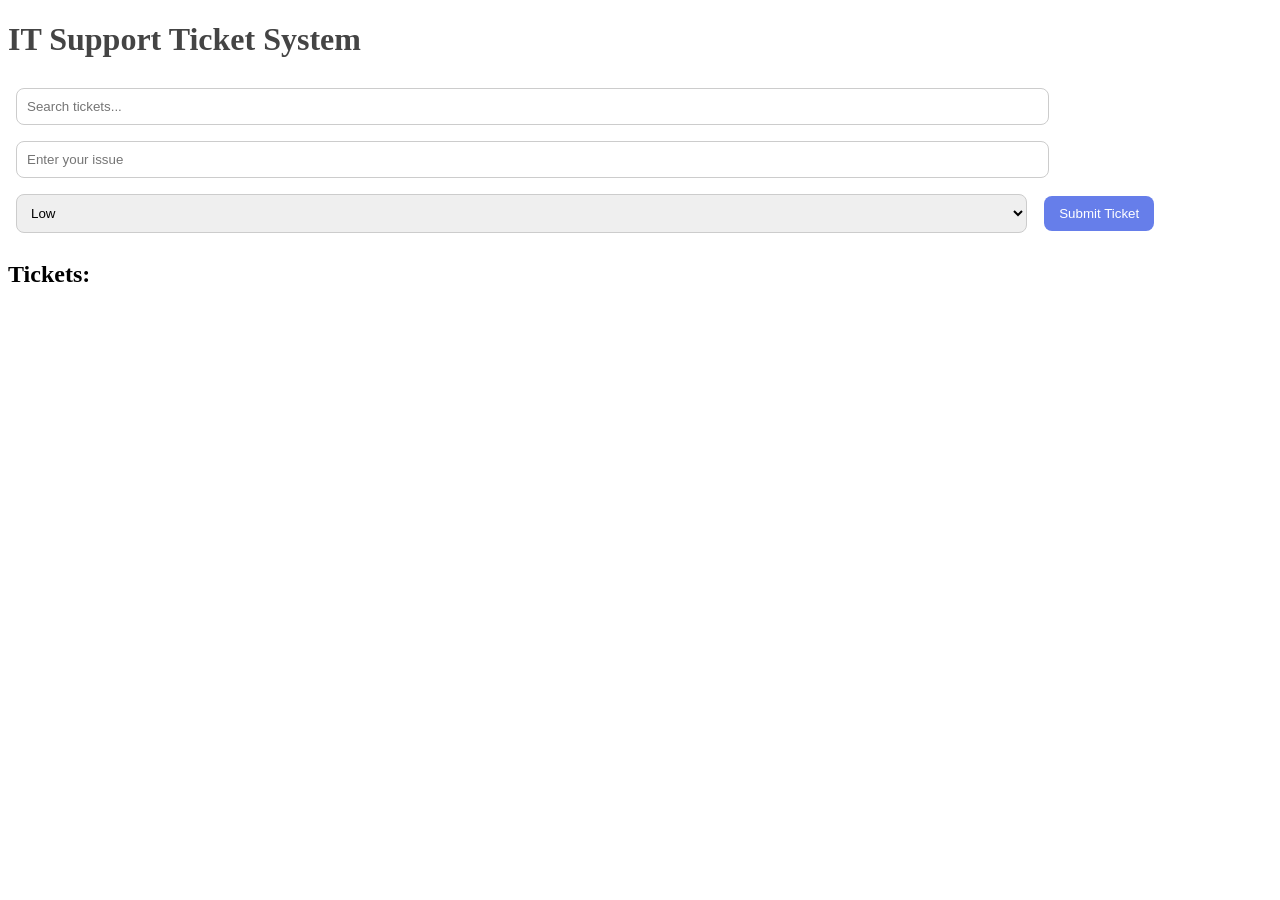
<file: index.html>
<!DOCTYPE html>
<html>
<head>
    <title>IT Ticket System</title>
    <link rel="stylesheet" href="style.css">
</head>
<body>

    <h1>IT Support Ticket System
        <h3 id="dashboard"></h3>
    </h1>
<input type="text" id="search" placeholder="Search tickets..." onkeyup="searchTickets()">
    <input type="text" id="issue" placeholder="Enter your issue">

    <select id="priority">
        <option value="Low">Low</option>
        <option value="Medium">Medium</option>
        <option value="High">High</option>
    </select>

    <button class="submit-btn" onclick="addTicket()">Submit Ticket</button>

    <h2>Tickets:</h2>
    <ul id="ticketList"></ul>

    <script src="script.js"></script>

</body>
</html>
</file>
<file: style.css>
<p style="color: gray;">Manage and track IT issues easily</p>
<body>
<div class="container">

    <h1>🎫 IT Support Ticket System</h1>

    <h3 id="dashboard"></h3>

    <input type="text" id="issue" placeholder="Enter your issue">

    <select id="priority">
        <option value="Low">Low Priority</option>
        <option value="Medium">Medium Priority</option>
        <option value="High">High Priority</option>
    </select>

    <br>

    <button class="submit-btn" onclick="addTicket()">Submit Ticket</button>

    <h2>Tickets</h2>
    <ul id="ticketList"></ul>

</div>

<script src="script.js"></script>

</body>

.container {
    background: white;
    width: 400px;
    margin: 50px auto;
    padding: 20px;
    border-radius: 15px;
    box-shadow: 0 10px 25px rgba(0,0,0,0.2);
}

h1 {
    color: #444;
}

input, select {
    padding: 10px;
    margin: 8px;
    width: 80%;
    border-radius: 8px;
    border: 1px solid #ccc;
}

button {
    padding: 10px 15px;
    margin: 5px;
    border: none;
    border-radius: 8px;
    cursor: pointer;
    transition: 0.3s;
}

button:hover {
    transform: scale(1.05);
}

.submit-btn {
    background: #667eea;
    color: white;
}

.resolve-btn {
    background: #28a745;
    color: white;
}

.delete-btn {
    background: #dc3545;
    color: white;
}

li {
    list-style: none;
    background: #f9f9f9;
    margin: 15px auto;
    padding: 15px;
    width: 90%;
    border-radius: 10px;
    text-align: left;
    box-shadow: 0 5px 10px rgba(0,0,0,0.1);
}

#dashboard {
    margin: 10px 0;
    font-weight: bold;
}
@media (max-width: 500px) {
    .container {
        width: 90%;
        margin: 20px auto;
    }

    input, select {
        width: 90%;
    }

    li {
        width: 100%;
    }
}
</file>
